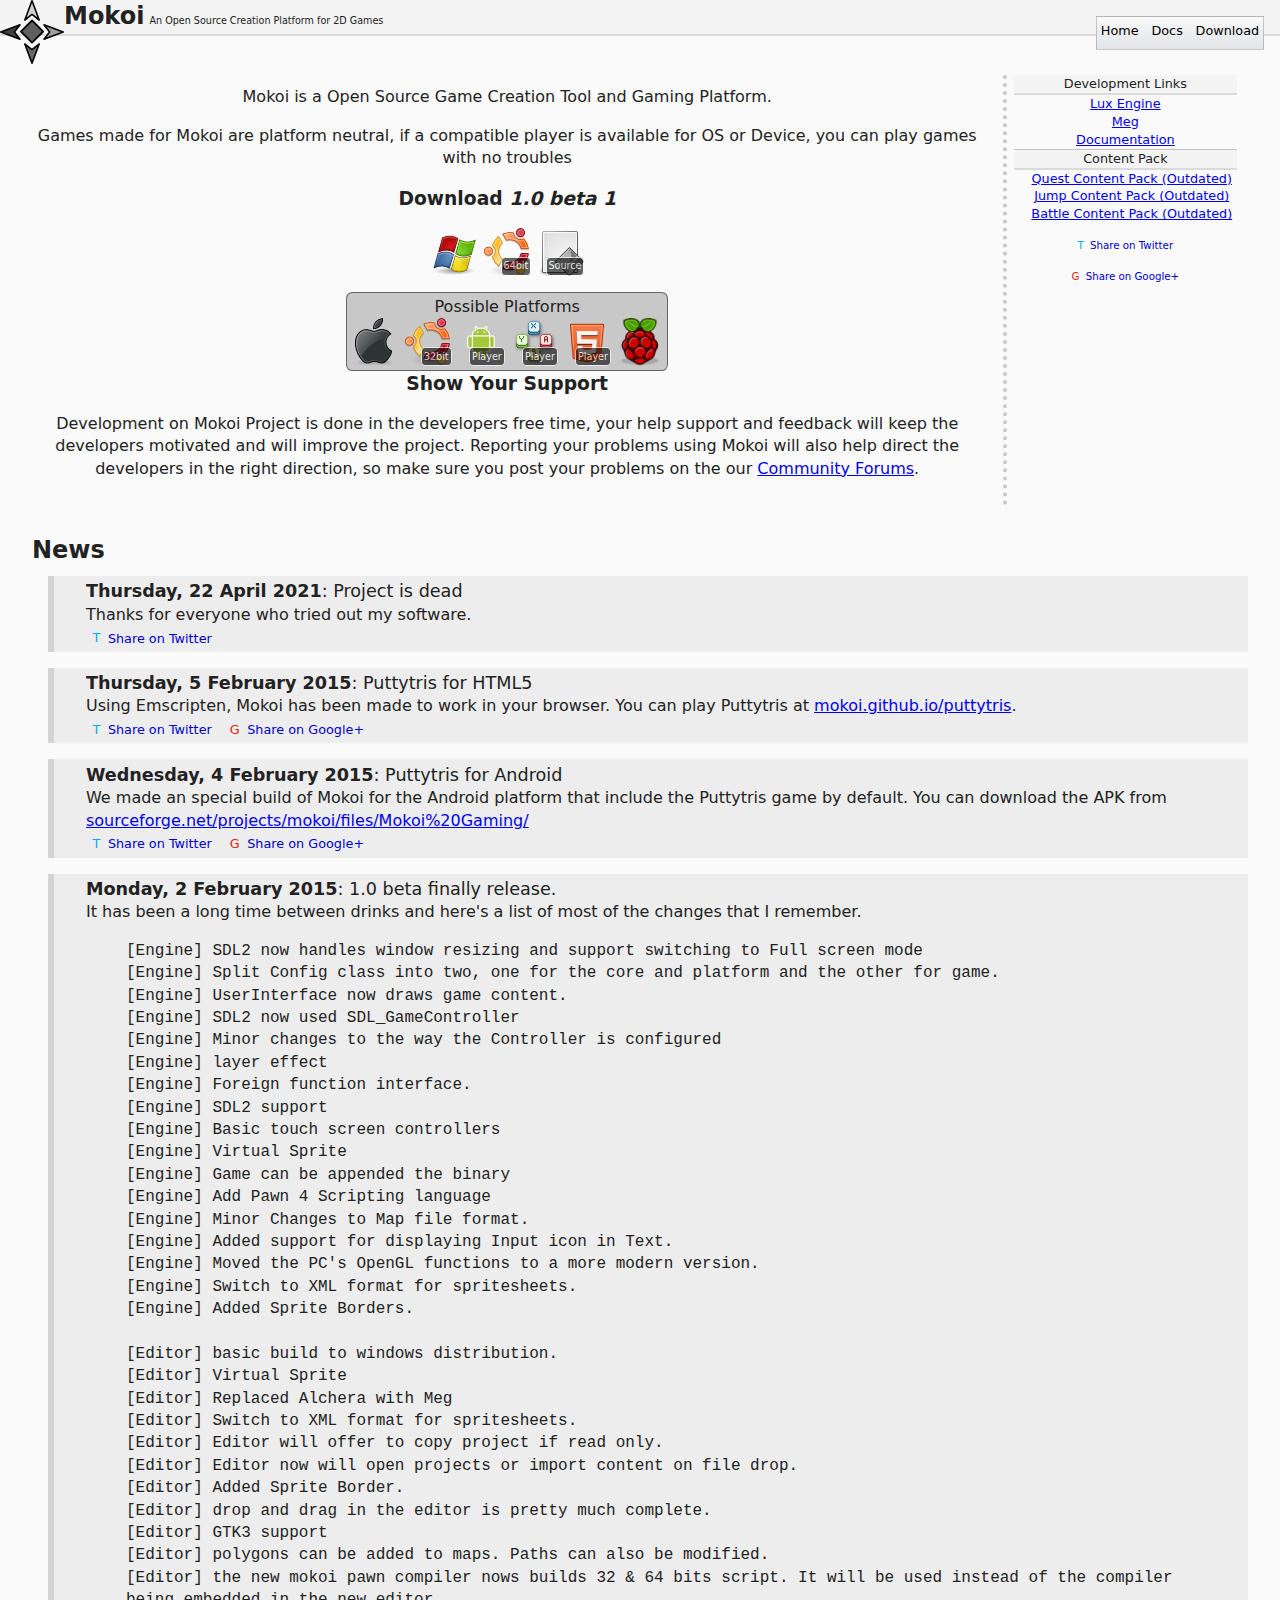
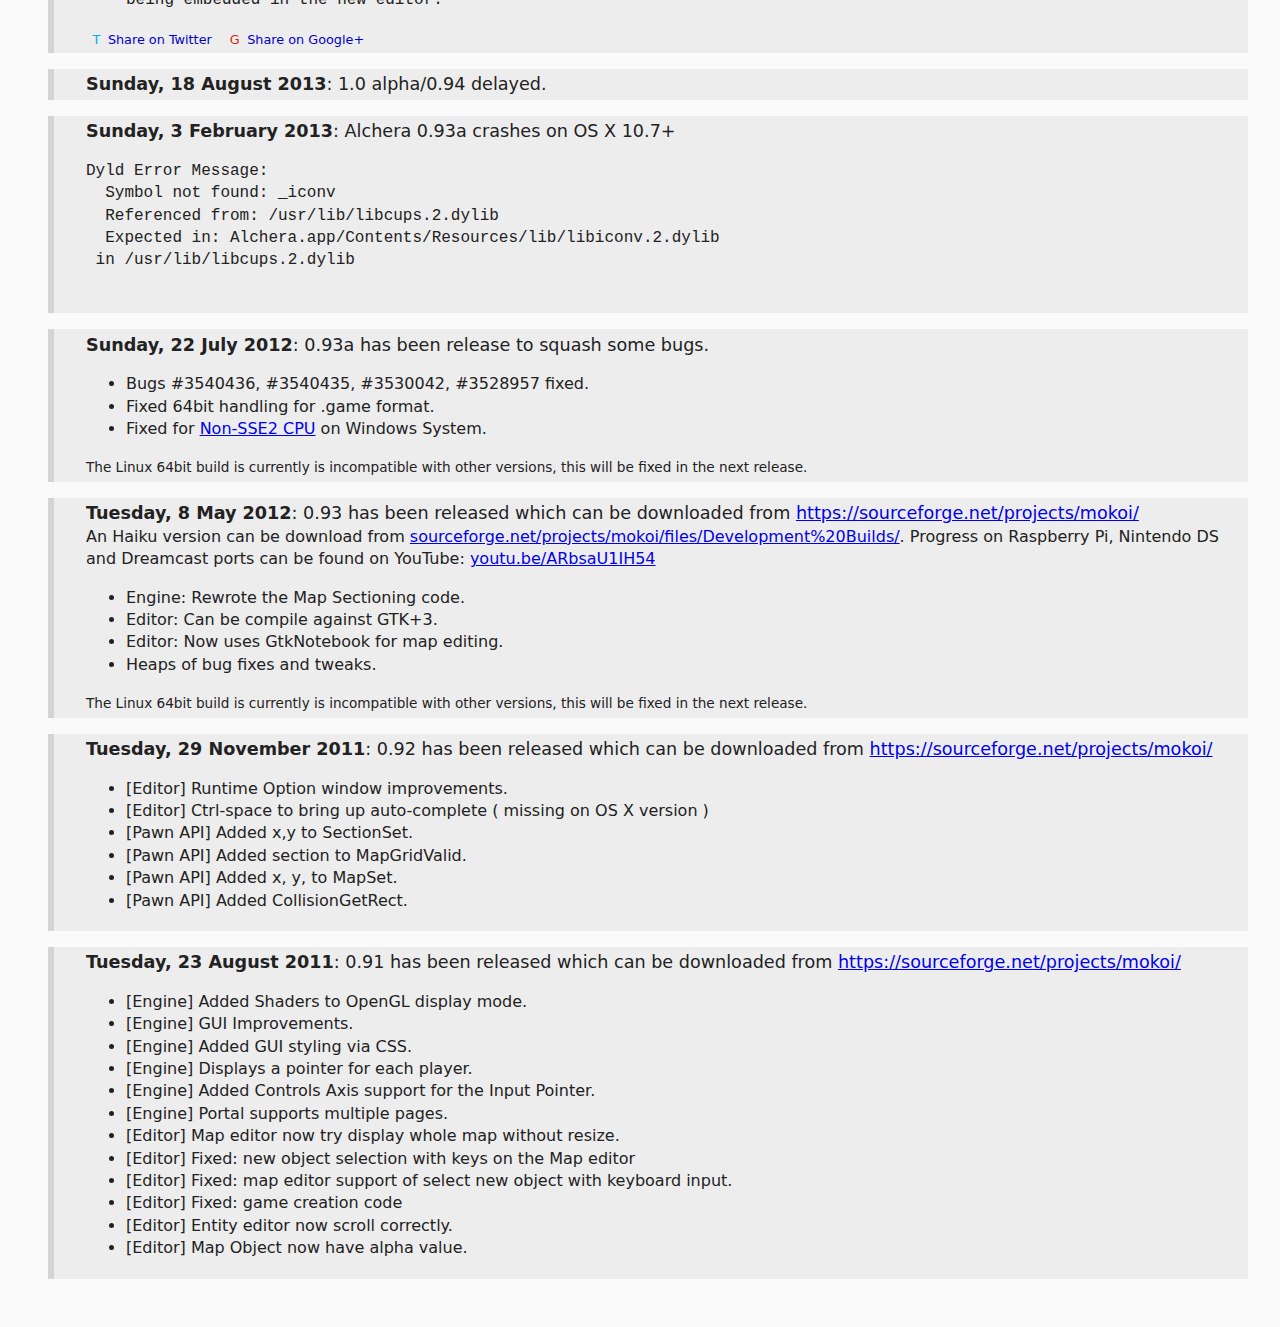
<file: index.html>
<!DOCTYPE HTML>
<html lang="en">
	<head>
	<title>Mokoi - Play Anywhere, Create Anything</title>
	<meta name="viewport" content="width=device-width, initial-scale=1">
	<meta charset="utf-8">
	<!--[if IE]><script src="http://html5shiv.googlecode.com/svn/trunk/html5.js"></script><![endif]-->
	<link rel="stylesheet" href="./css/default-2014-02-01.css" type="text/css">
</head>
<body id="page_home">
	<header>
		<svg xmlns="http://www.w3.org/2000/svg" width="64" height="64" id="mokoi_logo">
			<g transform="scale(0.8,0.8)">
				<path d="M 40,1 L 31,25 L 40,18 L 49,25 L 40,1 z" data-fill="#d2d2d2" data-hover="#FF0000" style="fill:#d2d2d2;" id="up_arrow"/>
				<path d="M 79,40 L 55,31 L 62,40 L 55,49 L 79,40 z" data-fill="#9d9d9d" data-hover="#00FF00" style="fill:#9d9d9d;" id="right_arrow"/>
				<path d="M 40,79 L 31,55 L 40,62 L 49,55 L 40,79 z" data-fill="#696969" data-hover="#0000FF" style="fill:#696969;" id="down_arrow"/>
				<path d="M 1,40 L 25,31 L 18,40 L 25,49 L 1,40 z" data-fill="#414141" data-hover="#ffff00" style="fill:#414141;" id="left_arrow"/>
				<rect width="19.6" height="19.6" rx="0" ry="0" x="46.2" y="-10.2" transform="matrix(0.71,0.71,-0.71,0.71,0,0)" id="center_point"/>
			</g>
		</svg>
		<h1>Mokoi</h1>
		<div>An Open Source Creation Platform for 2D Games</div>
	</header>
	<nav>
		<svg xmlns="http://www.w3.org/2000/svg" width="32" height="32">
			<g transform="scale(0.4,0.4)">
				<path d="M 40,1 L 31,25 L 40,18 L 49,25 L 40,1 z" style="fill:#d2d2d2;"/>
				<path d="M 79,40 L 55,31 L 62,40 L 55,49 L 79,40 z" style="fill:#9d9d9d;"/>
				<path d="M 40,79 L 31,55 L 40,62 L 49,55 L 40,79 z" style="fill:#696969;"/>
				<path d="M 1,40 L 25,31 L 18,40 L 25,49 L 1,40 z" style="fill:#414141;"/>
				<rect width="19.6" height="19.6" rx="0" ry="0" x="46.2" y="-10.2" transform="matrix(0.71,0.71,-0.71,0.71,0,0)" />
			</g>
		</svg>
		<ul id="navlinks">
			<li data-logo="#left_arrow"><a href="/" id="menu-linkhome">Home</a></li>
			<li data-logo="#up_arrow"><a href="http://mokoi.github.io/mokoi-docs/" id="menu-linkabout">Docs</a></li>
			<li data-logo="#down_arrow"><a href="/download/" id="menu-linkdownload">Download</a></li>
		</ul>
		<!--form id="search" action="/search/">
			<input name="q" type="search" placeholder="Enter Search Terms"><button>Search</button>
		</form-->
	</nav>

	<section id="inform">
		<h2 class="hidden">About</h2>
		<p>Mokoi is a Open Source Game Creation Tool and Gaming Platform.</p>
		<p>Games made for Mokoi are platform neutral, if a compatible player is available for OS or Device, you can play games with no troubles</p>
		<h3>Download <em>1.0 beta 1</em></h3>
		<p>
			<figure class="overlaynote"><a href="/download/" title="Windows"><img src="images/index/os_windows.png" alt="Windows"></a></figure>
			<figure class="overlaynote"><a href="/download/" title="Linux 64bit"><img src="images/index/os_linux.png" alt="Linux 64bit"></a><figcaption>64bit</figcaption></figure>
			<figure class="overlaynote"><a href="/download/" title="Source Code"><img src="images/index/source.png" alt="Source Code"></a><figcaption>Source</figcaption></figure>
		</p>
		<div style="display: inline-block; background: rgba(0,0,0,.2); border-radius: .4em; padding:.2em; border:rgba(0,0,0,.5) 1px solid;">
			<div>Possible Platforms</div>
			<figure class="overlaynote" title="OS X"><img src="images/index/os_mac.png" alt="Mac OS X"></figure>
			<figure class="overlaynote" title="Linux 32bit"><img src="images/index/os_linux.png" alt="Linux 32bit"><figcaption>32bit</figcaption></figure>
			<figure class="overlaynote" title="Android 2.3+"><img src="images/index/os_android.png" alt="Android 2.3+"><figcaption>Player</figcaption></figure>
			<figure class="overlaynote" title="Nintendo 3DS"><img src="images/index/os_3ds.png" alt="Nintendo 3DS"><figcaption>Player</figcaption></figure>
			<figure class="overlaynote" title="HTML 5"><img src="images/index/os_html5_by_kuvaly.png" alt="HTML 5"><figcaption>Player</figcaption></figure>
			<figure class="overlaynote" title="Raspberry Pi"><img src="images/index/device_raspberrypi.png" alt="Raspberry Pi"></figure>
		</div>
		<aside>
			<header>Development Links</header>
			<div><a href="https://github.com/mokoi/luxengine">Lux Engine</a></div>
			<div><a href="https://github.com/mokoi/meg">Meg</a></div>
			<div><a href="https://github.com/mokoi/mokoi-docs">Documentation</a></div>
			<div>
				<header>Content Pack</header>
				<div><a href="https://github.com/mokoi/mokoi-quest" title="Action/Adventure">Quest Content Pack (Outdated)</a></div>
				<div><a href="https://github.com/mokoi/mokoi-jump" title="Platformer">Jump Content Pack (Outdated)</a></div>
				<div><a href="https://github.com/mokoi/mokoi-battle" title="Turn based RPG">Battle Content Pack (Outdated)</a></div>
			</div>
			<p><a href="https://twitter.com/intent/tweet?url=http://mokoi.github.io" class="share twitter">Share on Twitter</a></p>
			<p><a href="https://plus.google.com/share?url=http://mokoi.github.io" class="share google">Share on Google+</a></p>
		</aside>
		<h3>Show Your Support</h3>
		<div class="supportbox">
		</div>
		<p>Development on Mokoi Project is done in the developers free time, your help support and feedback will keep the developers motivated and will improve the project. Reporting your problems using Mokoi will also help direct the developers in the right direction, so make sure you post your problems on the our <a href="/community/">Community Forums</a>.</p>
	</section>

	<section id="news">
		<h2>News</h2>
		<article>
			<div class="largetext"><strong>Thursday, 22 April 2021</strong>: Project is dead</div>
			<div> Thanks for everyone who tried out my software.</div>
			<footer><a href="https://twitter.com/intent/tweet?url=http://mokoi.github.io" class="share twitter">Share on Twitter</a> </footer>
		</article>
		<article>
			<div class="largetext"><strong>Thursday, 5 February 2015</strong>: Puttytris for HTML5</div>
			<div>Using Emscripten, Mokoi has been made to work in your browser. You can play Puttytris at <a href="http://mokoi.github.io/puttytris">mokoi.github.io/puttytris</a>.</div>
			<footer><a href="https://twitter.com/intent/tweet?url=http://mokoi.github.io" class="share twitter">Share on Twitter</a> <a href="https://plus.google.com/share?url=http://mokoi.github.io" class="share google">Share on Google+</a></footer>
		</article>
		<article>
			<div class="largetext"><strong>Wednesday, 4 February 2015</strong>: Puttytris for Android</div>
			<div>We made an special build of Mokoi for the Android platform that include the Puttytris game by default. You can download the APK from <a href="http://sourceforge.net/projects/mokoi/files/Mokoi%20Gaming/0.96/mokoi-0_96-android-game-puttytris.apk/download">sourceforge.net/projects/mokoi/files/Mokoi%20Gaming/</div>
			<footer><a href="https://twitter.com/intent/tweet?url=http://mokoi.github.io" class="share twitter">Share on Twitter</a> <a href="https://plus.google.com/share?url=http://mokoi.github.io" class="share google">Share on Google+</a></footer>
		</article>
		<article>
			<div class="largetext"><strong>Monday, 2 February 2015</strong>: 1.0 beta finally release. </div>
			<div>It has been a long time between drinks and here's a list of most of the changes that I remember.</div>
			<blockquote><pre>[Engine] SDL2 now handles window resizing and support switching to Full screen mode
[Engine] Split Config class into two, one for the core and platform and the other for game.
[Engine] UserInterface now draws game content.
[Engine] SDL2 now used SDL_GameController 
[Engine] Minor changes to the way the Controller is configured
[Engine] layer effect 
[Engine] Foreign function interface.
[Engine] SDL2 support
[Engine] Basic touch screen controllers
[Engine] Virtual Sprite
[Engine] Game can be appended the binary
[Engine] Add Pawn 4 Scripting language
[Engine] Minor Changes to Map file format.
[Engine] Added support for displaying Input icon in Text.
[Engine] Moved the PC's OpenGL functions to a more modern version.
[Engine] Switch to XML format for spritesheets.
[Engine] Added Sprite Borders.

[Editor] basic build to windows distribution.
[Editor] Virtual Sprite
[Editor] Replaced Alchera with Meg
[Editor] Switch to XML format for spritesheets.
[Editor] Editor will offer to copy project if read only.
[Editor] Editor now will open projects or import content on file drop.
[Editor] Added Sprite Border.
[Editor] drop and drag in the editor is pretty much complete.
[Editor] GTK3 support
[Editor] polygons can be added to maps. Paths can also be modified.
[Editor] the new mokoi pawn compiler nows builds 32 & 64 bits script. It will be used instead of the compiler being embedded in the new editor.</pre></blockquote>
			<footer><a href="https://twitter.com/intent/tweet?url=http://mokoi.github.io" class="share twitter">Share on Twitter</a> <a href="https://plus.google.com/share?url=http://mokoi.github.io" class="share google">Share on Google+</a></footer>
		</article>
		<article>
			<div class="largetext"><strong>Sunday, 18 August 2013</strong>: 1.0 alpha/0.94 delayed. </div>
			
		</article>
		<article>
			<div class="largetext"><strong>Sunday, 3 February 2013</strong>: Alchera 0.93a crashes on OS X 10.7+ </div>
			<pre>Dyld Error Message:
  Symbol not found: _iconv
  Referenced from: /usr/lib/libcups.2.dylib
  Expected in: Alchera.app/Contents/Resources/lib/libiconv.2.dylib
 in /usr/lib/libcups.2.dylib
			</pre>
		</article>
		<article>
			<div class="largetext"><strong>Sunday, 22 July 2012</strong>: 0.93a has been release to squash some bugs.</div>
			<ul>
				<li>Bugs #3540436, #3540435, #3530042, #3528957 fixed.</li>
				<li>Fixed 64bit handling for .game format.</li>
				<li>Fixed for <a href="/community/read.php?3,203,203">Non-SSE2 CPU</a> on Windows System.</li>
			</ul>
			<small>The Linux 64bit build is currently is incompatible with other versions, this will be fixed in the next release.</small>
		</article>
		<article>
			<div class="largetext"><strong>Tuesday, 8 May 2012</strong>: 0.93 has been released which can be downloaded from <a href="https://sourceforge.net/projects/mokoi/">https://sourceforge.net/projects/mokoi/</a></div>
			<div>An Haiku version can be download from <a href="http://sourceforge.net/projects/mokoi/files/Development%20Builds/">sourceforge.net/projects/mokoi/files/Development%20Builds/</a>. Progress on Raspberry Pi, Nintendo DS and Dreamcast ports can be found on YouTube: <a href=https://youtu.be/ARbsaU1IH54>youtu.be/ARbsaU1IH54</a></div>
			<ul>
				<li>Engine: Rewrote the Map Sectioning code.</li>
				<li>Editor: Can be compile against GTK+3.</li>
				<li>Editor: Now uses GtkNotebook for map editing.</li>
				<li>Heaps of bug fixes and tweaks.</li>
			</ul>
			<small>The Linux 64bit build is currently is incompatible with other versions, this will be fixed in the next release.</small>
		</article>
		<article>
			<div class="largetext"><strong>Tuesday, 29 November 2011</strong>: 0.92 has been released which can be downloaded from <a href="https://sourceforge.net/projects/mokoi/">https://sourceforge.net/projects/mokoi/</a></div>
			<ul>
				<li>[Editor] Runtime Option window improvements.</li>
				<li>[Editor] Ctrl-space to bring up auto-complete ( missing on OS X version )</li>
				<li>[Pawn API] Added x,y to SectionSet.</li>
				<li>[Pawn API] Added section to MapGridValid.</li>
				<li>[Pawn API] Added x, y, to MapSet.</li>
				<li>[Pawn API] Added CollisionGetRect.</li>
			</ul>
		</article>
		<article>
			<div class="largetext"><strong>Tuesday, 23 August 2011</strong>: 0.91 has been released which can be downloaded from <a href="https://sourceforge.net/projects/mokoi/">https://sourceforge.net/projects/mokoi/</a></div>
			<ul>
				<li>[Engine] Added Shaders to OpenGL display mode. </li>
				<li>[Engine] GUI Improvements. </li>
				<li>[Engine] Added GUI styling via CSS. </li>
				<li>[Engine] Displays a pointer for each player. </li>
				<li>[Engine] Added Controls Axis support for the Input Pointer. </li>
				<li>[Engine] Portal supports multiple pages. </li>
				<li>[Editor] Map editor now try display whole map without resize. </li>
				<li>[Editor] Fixed: new object selection with keys on the Map editor </li>
				<li>[Editor] Fixed: map editor support of select new object with keyboard input. </li>
				<li>[Editor] Fixed: game creation code </li>
				<li>[Editor] Entity editor now scroll correctly. </li>
				<li>[Editor] Map Object now have alpha value.</li>
			</ul>
		</article>
	</section>

	<footer>

	</footer>
<script type="text/javascript" src="//www.google-analytics.com/ga.js"></script>
<script>
try { var pageTracker = _gat._getTracker("UA-2033908-1"); pageTracker._trackPageview(); } catch(err) {}

var nav_icon = document.querySelector('nav svg');
var menu = document.querySelectorAll('[data-logo]')
menu.forEach( item => {
	var el = document.querySelector(item.dataset.logo)
	item.addEventListener('mouseenter', ()=>{ el.style.fill = el.dataset.hover})
	item.addEventListener('mouseleave', ()=>{ el.style.fill = el.dataset.fill})
});

window.onscroll = function(ev) {
	nav_icon.style.display = window.scrollY ? 'block' : 'none'
	nav_icon.style.opacity = window.scrollY ? 1 : 0
};

</script>
</body>
</html>
</file>
<file: css/default-2014-02-01.css>
article, aside, details, figcaption, figure, footer, header, hgroup, nav, section { display: block; font-size: 1em;}
audio, canvas, video { display: inline-block; *display: inline; *zoom: 1; }
audio:not([controls]) { display: none; }
[hidden] { display: none; }

html { font-size: 100%; -webkit-text-size-adjust: 100%; -ms-text-size-adjust: 100%;  }
html, button, input, select, textarea { font-family: sans-serif; color: #222; }
body { margin: 0; font-size: 1em; line-height: 1.4; }

::-moz-selection { background: #fe57a1; color: #fff; text-shadow: none; }
::selection { background: #fe57a1; color: #fff; text-shadow: none; }

a { color: #00e; }
a:visited { color: #551a8b; }
a:hover { color: #06e; }
a:focus { outline: thin dotted; }
a:hover, a:active { outline: 0; }

abbr[title] { border-bottom: 1px dotted; }
b, strong { font-weight: bold; }
blockquote { margin: 1em 40px; }
dfn { font-style: italic; }
hr { display: block; height: 1px; border: 0; border-top: 1px solid #ccc; margin: 1em 0; padding: 0; }
ins { background: #ff9; color: #000; text-decoration: none; }
mark { background: #ff0; color: #000; font-style: italic; font-weight: bold; }
pre, code, kbd, samp { font-family: monospace, serif; _font-family: 'courier new', monospace; font-size: 1em; }
pre { white-space: pre; white-space: pre-wrap; word-wrap: break-word; }
q { quotes: none; }
q:before, q:after { content: ""; content: none; }
small { font-size: 85%; }

sub, sup { font-size: 75%; line-height: 0; position: relative; vertical-align: baseline; }
sup { top: -0.5em; }
sub { bottom: -0.25em; }

ul, ol { margin: 1em 0; padding: 0 0 0 40px; }
dd { margin: 0 0 0 40px; }
nav ul, nav ol { list-style: none; list-style-image: none; margin: 0; padding: 0; }

img { border: 0; -ms-interpolation-mode: bicubic; vertical-align: middle; }

svg:not(:root) { overflow: hidden; }

figure { margin: 0; }

form { margin: 0; }
fieldset { border: 0; margin: 0; padding: 0; }
label { cursor: pointer; }
legend { border: 0; *margin-left: -7px; padding: 0; white-space: normal; }
button, input, select, textarea { font-size: 100%; margin: 0; vertical-align: baseline; *vertical-align: middle; }
button, input { line-height: normal; }
button, input[type="button"], input[type="reset"], input[type="submit"] { cursor: pointer; -webkit-appearance: button; *overflow: visible; }
button[disabled], input[disabled] { cursor: default; }
input[type="checkbox"], input[type="radio"] { box-sizing: border-box; padding: 0; *width: 13px; *height: 13px; }
input[type="search"] { -webkit-appearance: textfield; -moz-box-sizing: content-box; -webkit-box-sizing: content-box; box-sizing: content-box; }
input[type="search"]::-webkit-search-decoration, input[type="search"]::-webkit-search-cancel-button { -webkit-appearance: none; }
button::-moz-focus-inner, input::-moz-focus-inner { border: 0; padding: 0; }
textarea { overflow: auto; vertical-align: top; resize: vertical; }
input:valid, textarea:valid {  }
input:invalid, textarea:invalid { background-color: #f0dddd; }

table { border-collapse: collapse; border-spacing: 0; }
td { vertical-align: top; }

.chromeframe { margin: 0.2em 0; background: #ccc; color: black; padding: 0.2em 0; }


/* ===== Primary Styles ========================================================
   Author: Luke
   ========================================================================== */
h1,h2,h3,h4,h5,h6 { margin: 0 0 .5rem 0; }
html, body { min-width:100%; width:100%;  } 
body { font-family: "Segoe UI", "Bitstream Vera Sans", "DejaVu Sans", Verdana, sans-serif; background: #FAFAFA;   }

input, button, select,textarea {  font-family: "Segoe UI", "Bitstream Vera Sans", "DejaVu Sans", Verdana, sans-serif; padding:.2em; font-size:.8em; margin:.2em 0; box-sizing: content-box !important;  border-width: 1px; height: auto  !important;}
input {	background-image: -moz-linear-gradient(top, #e1e3e8, #fafafa); background-image: -o-linear-gradient(top, #e1e3e8, #fafafa); border-bottom: 1px solid rgba(0,0,0,.2); }
button { background-image: -moz-linear-gradient(top, #fafafa, #e1e3e8); background-image: -o-linear-gradient(top, #fafafa, #e1e3e8); border-bottom: 1px solid rgba(0,0,0,.2); }

section { display:block; margin:2%; padding:.5%;  font-size:1em; }
/* background:#FAFAFA; border:#DADADA 2px solid; border-radius: 4px;*/
body > header { top:0; left:.2em; z-index:6; white-space: nowrap;}
header { background:#F4F4F4; border-bottom:#DADADA 2px solid; }
header svg, header img { float:left; }
header svg path { -webkit-transition:fill 1s ease; -o-transition:fill 1s ease; -moz-transition:fill 1s ease; transition:fill 1s ease; }
header h1 { text-align:left; font-size:1.5em;  margin:0; }
body > header h1 { display: inline }
body > header div { font-size:.6em; display: inline }

body > nav { position: fixed; top:1em; right:1em; z-index:4; background: #e7e9eb; text-align:right; height: 2em; max-height: 2em; line-height:1.6em; border: 1px solid rgba(0,0,0,.2); }
body > nav { background-image: -ms-linear-gradient(top, #fafafa, #e1e3e8); background-image: -webkit-linear-gradient(top, #fafafa, #e1e3e8);  background-image: -moz-linear-gradient(top, #fafafa, #e1e3e8); background-image: -o-linear-gradient(top, #fafafa, #e1e3e8);  }
nav ul, nav li, nav li a, nav form { display: inline-block; }
nav li { height: 2em; }
nav li:hover { background-image: -ms-linear-gradient(top, #dadada, #b9bdca); background-image: -webkit-linear-gradient(top, #dadada, #b9bdca); background-image: -moz-linear-gradient(top, #dadada, #b9bdca); background-image: -o-linear-gradient(top, #dadada, #b9bdca); }
nav li a:link, nav li a:hover, nav li a:visited { font-size: .8em; line-height: 2em; color: black; text-decoration: none; padding:0 .3em; }
nav input, nav button { border:1px solid rgba(0,0,0,.2); }
nav form { margin-right: .1em }

body > footer { font-size: .8em; text-align:right; }

/* ID Styles */


/* Class Styles */
.overlaynote, .overlaynote * {
	display:inline-block;
	margin: 0;
}
.overlaynote {
	position: relative;
}
.overlaynote figcaption {
	position: absolute;
	bottom: 0;
	right:0;
	border: 1px solid #FFF;
	border-radius: 4px;
	padding: .2em;
	background: #000;
	color: #fff;
	font-size: 60%;
	display: inline-block;
	opacity: .6;
}
path { 
	fill-opacity:1;
	fill-rule:evenodd;
	stroke:#000000;
	stroke-width:2;
	stroke-linecap:round;
	stroke-linejoin:round;
	stroke-miterlimit:4;
	stroke-dasharray:none;
	stroke-opacity:1;
}
rect {
	fill:#5f5f5f;
	fill-opacity:1;
	fill-rule:evenodd;
	stroke:#000000;
	stroke-width:2.30767632;
	stroke-linecap:round;
	stroke-linejoin:round;
	stroke-miterlimit:4;
	stroke-dasharray:none;
	stroke-dashoffset:0;
	stroke-opacity:1;
}

a.share:link, a.share:visited
{
	text-decoration: none;
	padding: .2em .5em;
	color: #00c;
	border-radius: .4em;
	font-size: .8em;
}

a.share:hover, a.share:focus
{
	box-shadow: 0 0 3px #00f;
}

a.share:before
{
	content: "T";
	margin-right: .6em;
	color: #00abf0;
}

a.facebook:before { content: "F"; color: #3c599f; }
a.google:before { content: "G"; color: #da2713; }
#inform { position: relative; clear: both; padding-right: 17rem; text-align: center; }

#inform aside { position: absolute; top: 0; right: 0; width: 15rem; border-left: 4px rgba(0,0,0,.2) dotted; margin: 0.9%;  padding: 0 .5em; height: 98%; font-size: .8em; box-sizing: border-box }
#inform aside a { display: block; } 
#inform aside div header { border-top: 1px rgba(0,0,0,.2) solid;  }
#inform aside div div { padding-left: 1em; } 
nav svg { float:left; }

nav svg {
	display: none;
	opacity: 0;
	transition: opacity 10s, width 10s;
}
nav svg[aria-hidden=false] {
	display: block;
	width: 32px;
	height: 32px;
	opacity: 1;
}

article
{
	border-left: solid 6px rgba(0,0,0,.1);
	background: rgba(0,0,0,.05);

	padding: .2em .2em .2em 2em;
	margin: 0 0 1em 1em;
}

.box {  padding:.2em; clear:both; }
.box img { float: left; }
.box > * { display:block; text-align:left; margin:auto; }
.box small { font-size: .6em; }
.download-soon { clear:both; background: rgba(0,0,0,.2); border-radius: .4em; padding:.2em; margin: .2em; border:rgba(0,0,0,.5) 1px solid; width: 25rem;}

@media all and (max-width: 600px)
{
	#inform { padding-right: 0rem; text-align: center; }
	#inform aside { position: relative; width: 100%; border-left: none; margin: 0.9%;  padding: 0 .5em; height: 98%; font-size: .8em; box-sizing: border-box }
}
/* =============================================================================
   Media Queries
   ========================================================================== */

@media only screen and (min-width: 35em) {
	/* Style adjustments for viewports that meet the condition */
}

@media all and (max-width: 800px), all and (min-resolution: 150dpi) and (max-width: 1000px)
{
	#search { display: none; }
}
@media all and (max-width: 600px)
{
	body > header { right:0; line-height:1.6em; border-bottom: 1px solid rgba(0,0,0,.2); height: 2em; max-height: 2em; background-image: -ms-linear-gradient(top, #fafafa, #e1e3e8); background-image: -webkit-linear-gradient(top, #fafafa, #e1e3e8);  background-image: -moz-linear-gradient(top, #fafafa, #e1e3e8); background-image: -o-linear-gradient(top, #fafafa, #e1e3e8);  }
	body > nav { position: static; background: none; text-align:right;  border: none; }
	nav li:hover { background: none; } 
	section { font-size:.85em; }
}

/* =============================================================================
   Non-Semantic Helper Classes
   ========================================================================== */

.ir { display: block; border: 0; text-indent: -999em; overflow: hidden; background-color: transparent; background-repeat: no-repeat; text-align: left; direction: ltr; *line-height: 0; }
.ir br { display: none; }
.hidden { display: none !important; visibility: hidden; }
.visuallyhidden { border: 0; clip: rect(0 0 0 0); height: 1px; margin: -1px; overflow: hidden; padding: 0; position: absolute; width: 1px; }
.visuallyhidden.focusable:active, .visuallyhidden.focusable:focus { clip: auto; height: auto; margin: 0; overflow: visible; position: static; width: auto; }
.invisible { visibility: hidden; }
.clearfix:before, .clearfix:after { content: ""; display: table; }
.clearfix:after { clear: both; }
.clearfix { *zoom: 1; }
.smalltext { font-size:.8em; }
.largetext { font-size:1.1em; }
.center { text-align: center; }


/* =============================================================================
   Print Styles
   ========================================================================== */
 
@media print {
  * { background: transparent !important; color: black !important; box-shadow:none !important; text-shadow: none !important; filter:none !important; -ms-filter: none !important; } /* Black prints faster: h5bp.com/s */
  a, a:visited { text-decoration: underline; }
  a[href]:after { content: " (" attr(href) ")"; }
  abbr[title]:after { content: " (" attr(title) ")"; }
  .ir a:after, a[href^="javascript:"]:after, a[href^="#"]:after { content: ""; }  /* Don't show links for images, or javascript/internal links */
  pre, blockquote { border: 1px solid #999; page-break-inside: avoid; }
  thead { display: table-header-group; } /* h5bp.com/t */
  tr, img { page-break-inside: avoid; }
  img { max-width: 100% !important; }
  @page { margin: 0.5cm; }
  p, h2, h3 { orphans: 3; widows: 3; }
  h2, h3 { page-break-after: avoid; }


  body > footer { display: none; }
}
</file>
